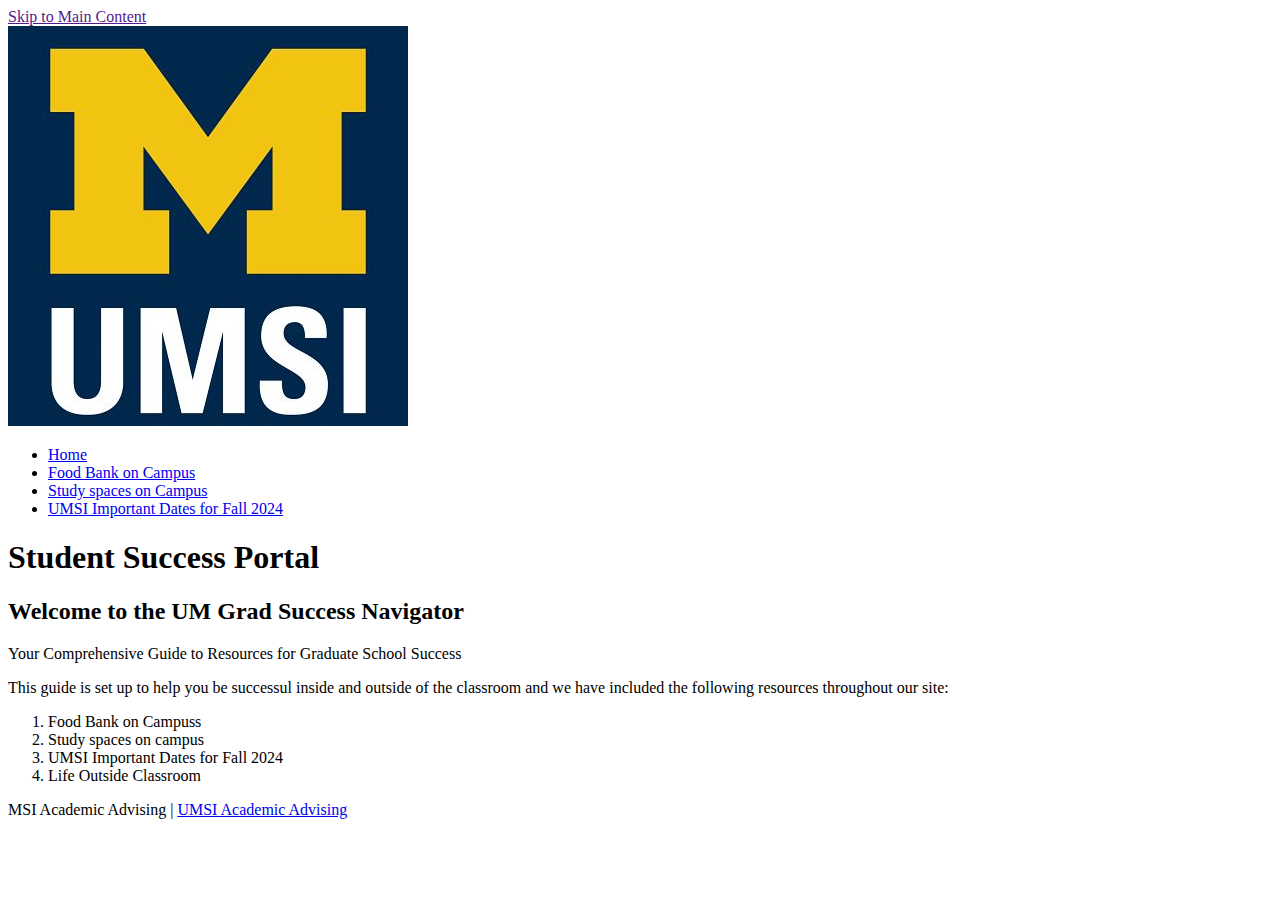
<file: index.html>
<!DOCTYPE html>
<html lang="en">
<head>
    <meta charset="UTF-8">
    <meta name="viewport" content="width=device-width, initial-scale=1.0">
    <title>Student Success Portal</title>
</head>
<body>
    <a href = "">Skip to Main Content</a>
    <header>
        <img src="/images/UMSI_signature_vertical_informal_solidblue.jpg" alt="UMSI Logo">
        <nav>
            <ul>
                <li><a href = "index.html">Home</a></li>
                <li><a href = "page_1.html">Food Bank on Campus</a></li>
                <li><a href = "page_2.html">Study spaces on Campus</a>
                <li><a href = "page_3.html">UMSI Important Dates for Fall 2024</a>
            </ul>
        </nav>
        <h1>Student Success Portal</h1>

    </header>
    <main>
        <section>
            <h2>Welcome to the UM Grad Success Navigator</h2>
            <p> Your Comprehensive Guide to Resources for Graduate School Success</p>
            <p>This guide is set up to help you be successul inside and outside of the classroom and we have included the following resources throughout our site:</p>
            <ol>
                <li>Food Bank on Campuss</li>
                <li>Study spaces on campus</li>
                <li>UMSI Important Dates for Fall 2024</li>
                <li>Life Outside Classroom</li>
            </ol>
        </section>
    </main>
    <footer>
        <p>MSI Academic Advising | <a href="https://sites.google.com/umich.edu/msiacademicadvising/student-support-resources">UMSI Academic Advising </a></p>
        </footer>
</body>
</html>
</file>
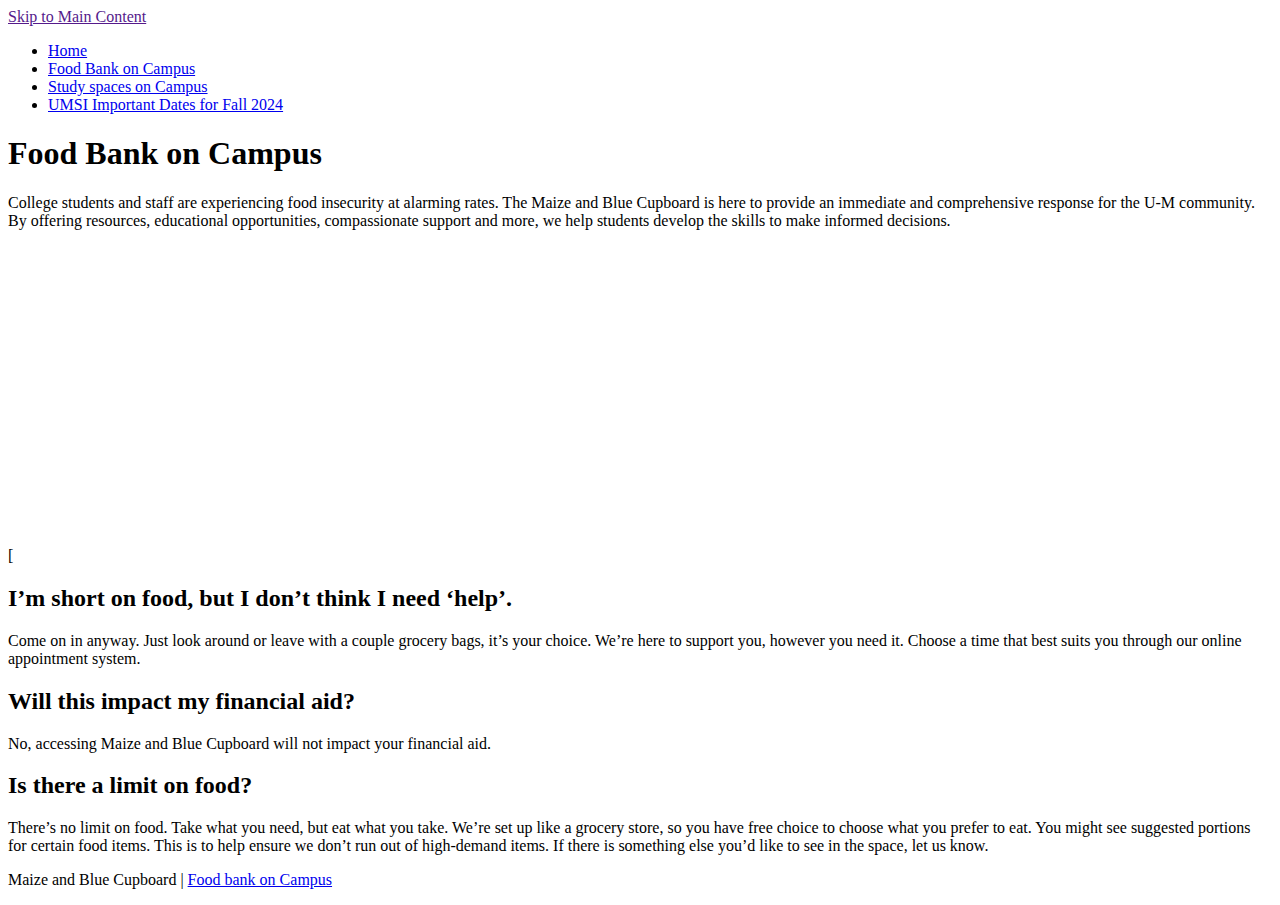
<file: page_1.html>
<!DOCTYPE html>
<html lang="en">
<head>
    <meta charset="UTF-8">
    <meta name="viewport" content="width=device-width, initial-scale=1.0">
    <title>Academic Support at UMSI</title>
</head>
<body>
    <a href = "">Skip to Main Content</a>
    <header>
        <nav>
            <ul>
                <li><a href = "index.html">Home</a></li>
                <li><a href = "page_1.html">Food Bank on Campus</a></li>
                <li><a href = "page_2.html">Study spaces on Campus</a>
                <li><a href = "page_3.html">UMSI Important Dates for Fall 2024</a>
            </ul>
        </nav>
        <h1>Food Bank on Campus</h1>

    </header>
    <main>
        <div>
            <p>College students and staff are experiencing food insecurity at alarming rates. The Maize and Blue Cupboard is here to provide an immediate and comprehensive response for the U-M community. By offering resources, educational opportunities, compassionate support and more, we help students develop the skills to make informed decisions.  </p>


        </div>

<div>[<iframe width="560" height="315" src="https://www.youtube.com/embed/ksqfEgX8KJg?si=Q_OOVVc7tTH3-rrF" title="YouTube video player" frameborder="0" allow="accelerometer; autoplay; clipboard-write; encrypted-media; gyroscope; picture-in-picture; web-share" referrerpolicy="strict-origin-when-cross-origin" allowfullscreen></iframe></div>
            <!--Frame is obsolete & should use CSS instead, but we're not worrying about CSS yet-->

<h2>I’m short on food, but I don’t think I need ‘help’.</h2>
<p>    Come on in anyway. Just look around or leave with a couple grocery bags, it’s your choice. We’re here to support you, however you need it. Choose a time that best suits you through our online appointment system.</p>
<h2>  Will this impact my financial aid?</h2>
<p>    No, accessing Maize and Blue Cupboard will not impact your financial aid.
</p>
<h2>Is there a limit on food?</h2>
<p>There’s no limit on food. Take what you need, but eat what you take. We’re set up like a grocery store, so you have free choice to choose what you prefer to eat. You might see suggested portions for certain food items. This is to help ensure we don’t run out of high-demand items. If there is something else you’d like to see in the space, let us know.</p>
    
        <div></div>
        <div></div>
        <div></div>
        <div></div>
    </main>
    <footer>
        <p>Maize and Blue Cupboard | <a href="https://mbc.studentlife.umich.edu/">Food bank on Campus </a></p>
    </footer>
    
</body>

</html>
</file>
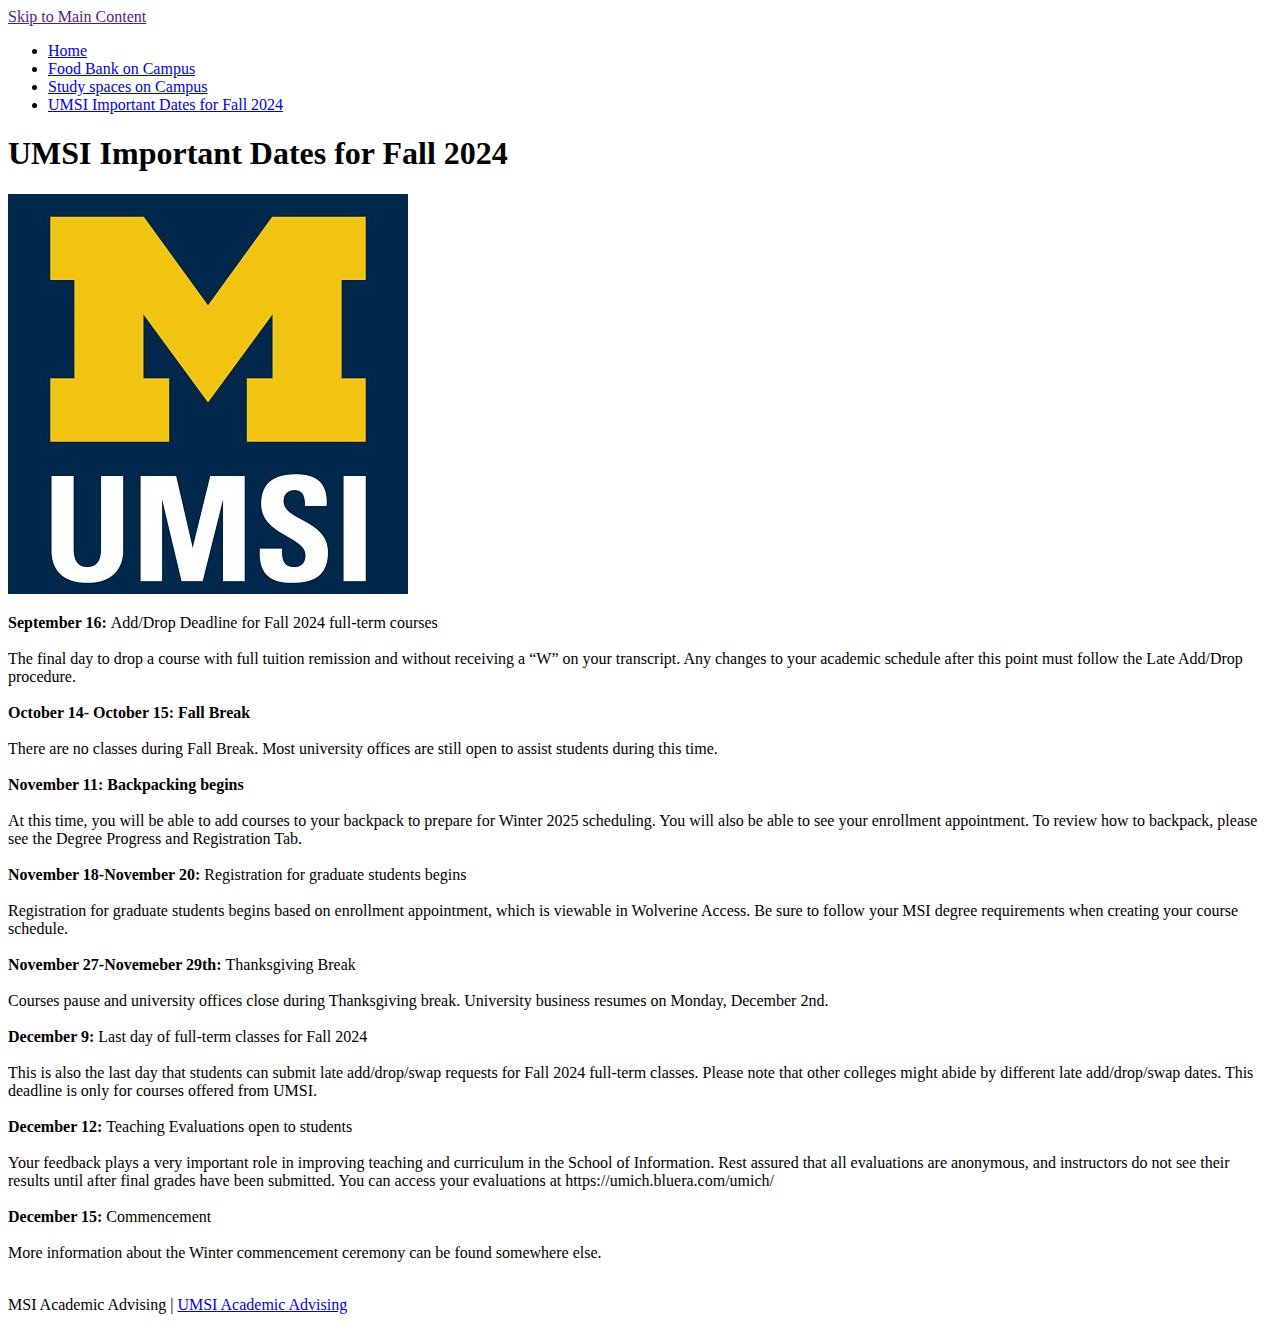
<file: page_3.html>
<!DOCTYPE html>
<html lang="en">
<head>
    <meta charset="UTF-8">
    <meta name="viewport" content="width=device-width, initial-scale=1.0">
    <title>UMSI Important Dates for Fall</title>
</head>
<body>
    <a href = "">Skip to Main Content</a>
    <header>
        <nav>
            <ul>
                <li><a href = "index.html">Home</a></li>
                <li><a href = "page_1.html">Food Bank on Campus</a></li>
                <li><a href = "page_2.html">Study spaces on Campus</a>
                <li><a href = "page_3.html">UMSI Important Dates for Fall 2024</a>

                </li>
            </ul>
        </nav>
        <h1>UMSI Important Dates for Fall 2024</h1>
        <img src="images/UMSI_signature_vertical_informal_solidblue.jpg" alt="The UMSI logo">

    </header>
    <main>
        <div>
            <p> <b>September 16: </b> Add/Drop Deadline for Fall 2024 full-term courses<br> <br>

                The final day to drop a course with full tuition remission and without receiving a “W” on your transcript. Any changes to your academic schedule after this point must follow the Late Add/Drop procedure. <br> <br>
                
            <b> October 14- October 15: Fall Break </b> <br> <br>
                
                There are no classes during Fall Break. Most university offices are still open to assist students during this time.  <br> <br>
                
            <b>November 11:  Backpacking begins </b>  <br> <br>
                
                At this time, you will be able to add courses to your backpack to prepare for Winter 2025 scheduling. You will also be able to see your enrollment appointment. To review how to backpack, please see the Degree Progress and Registration Tab.  <br> <br>
                
            <b>November 18-November 20: </b> Registration for graduate students begins  <br> <br>
                
                Registration for graduate students begins based on enrollment appointment, which is viewable in Wolverine Access. Be sure to follow your MSI degree requirements when creating your course schedule. <br> <br>
                
                  
                
            <b> November 27-Novemeber 29th: </b> Thanksgiving Break  <br> <br>
                
                Courses pause and university offices close during Thanksgiving break. University business resumes on Monday, December 2nd. <br> <br>
                
            <b>December 9:  </b>Last day of full-term classes for Fall 2024 <br> <br>
                
                This is also the last day that students can submit late add/drop/swap requests for Fall 2024 full-term classes. Please note that other colleges might abide by different late add/drop/swap dates. This deadline is only for courses offered from UMSI. <br> <br>
                
            <b> December 12: </b> Teaching Evaluations open to students<br> <br>
                
                Your feedback plays a very important role in improving teaching and curriculum in the School of Information. Rest assured that all evaluations are anonymous, and instructors do not see their results until after final grades have been submitted. You can access your evaluations at https://umich.bluera.com/umich/  <br> <br>
                
                <b> December 15:  </b> Commencement <br> <br>
                
                More information about the Winter commencement ceremony can be found somewhere else.<br> <br> </p>
        </div>

    
        <div></div>
        <div></div>
        <div></div>
        <div></div>
    </main>
    <footer>
        <p>MSI Academic Advising | <a href="https://sites.google.com/umich.edu/msiacademicadvising/student-support-resources">UMSI Academic Advising </a></p>
    </footer>
    
</body>

</html>
</file>
